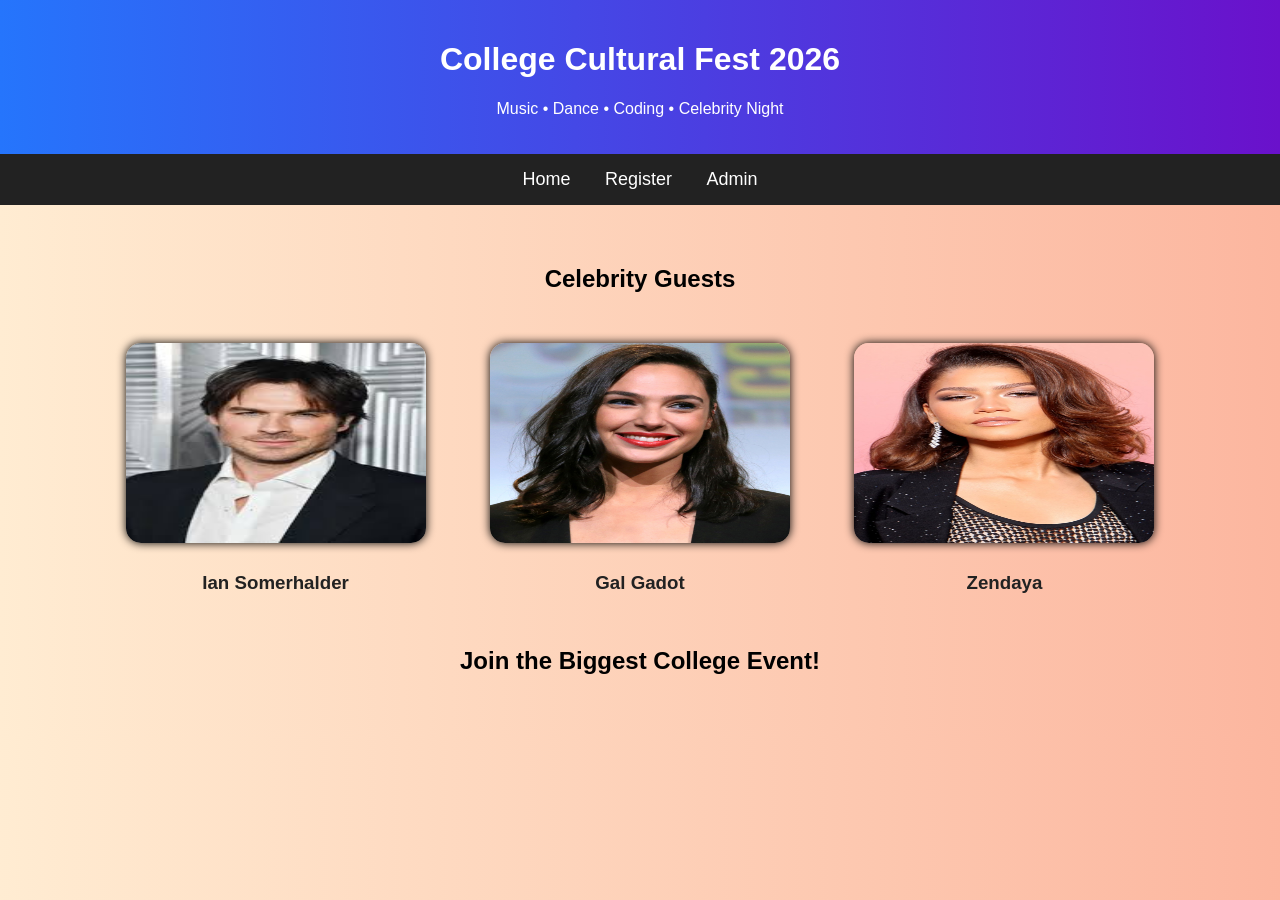
<file: index.html>
<!DOCTYPE html>
<html>
<head>
<meta charset="UTF-8">
<title>College Event Fest</title>
<link rel="stylesheet" href="style.css">

<style>
.celeb-box{
    display:inline-block;
    text-align:center;
    margin:15px;
}

.celeb-box h3{
    margin-top:10px;
    color:#222;
}
</style>

</head>
<body>

<header>
    <h1>College Cultural Fest 2026</h1>
    <p>Music • Dance • Coding • Celebrity Night</p>
</header>

<nav>
    <a href="index.html">Home</a>
    <a href="register.html">Register</a>
    <a href="admin.html">Admin</a>
</nav>

<div class="hero">
    <h2>Celebrity Guests</h2>

    <div class="celeb-box">
        <img src="images/ian.jpg">
        <h3>Ian Somerhalder</h3>
    </div>

    <div class="celeb-box">
        <img src="images/gal.jpg">
        <h3>Gal Gadot</h3>
    </div>

    <div class="celeb-box">
        <img src="images/zendaya.jpg">
        <h3>Zendaya</h3>
    </div>

    <h2>Join the Biggest College Event!</h2>
</div>

</body>
</html>
</file>
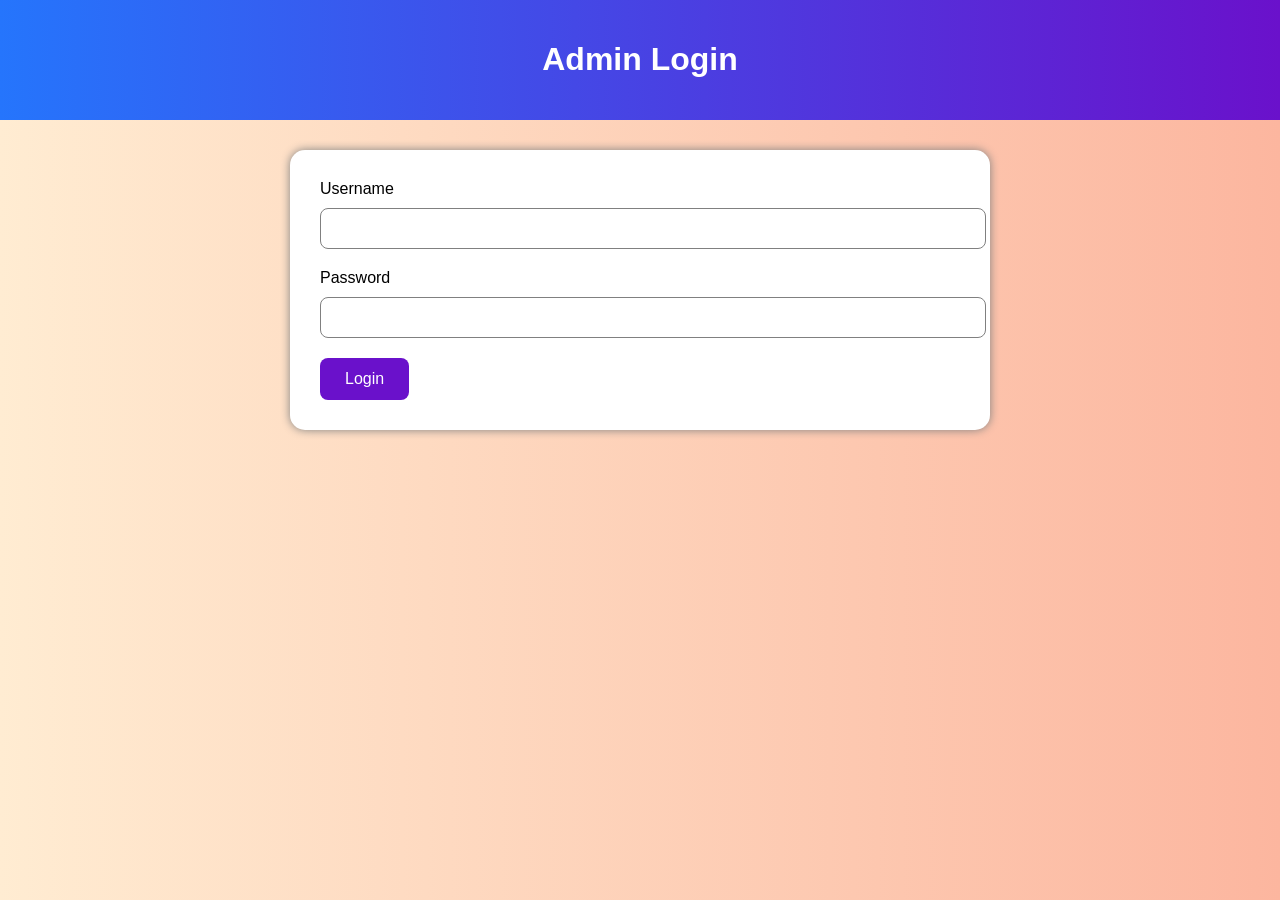
<file: admin.html>
<!DOCTYPE html>
<html>
<head>
<meta charset="UTF-8">
<title>Admin Login</title>
<link rel="stylesheet" href="style.css">
</head>
<body>

<header>
    <h1>Admin Login</h1>
</header>

<div class="container">

<form action="AdminLoginServlet" method="post">

<label>Username</label>
<input type="text" name="username" required>

<label>Password</label>
<input type="password" name="password" required>

<button type="submit">Login</button>

</form>

</div>

</body>
</html>
</file>
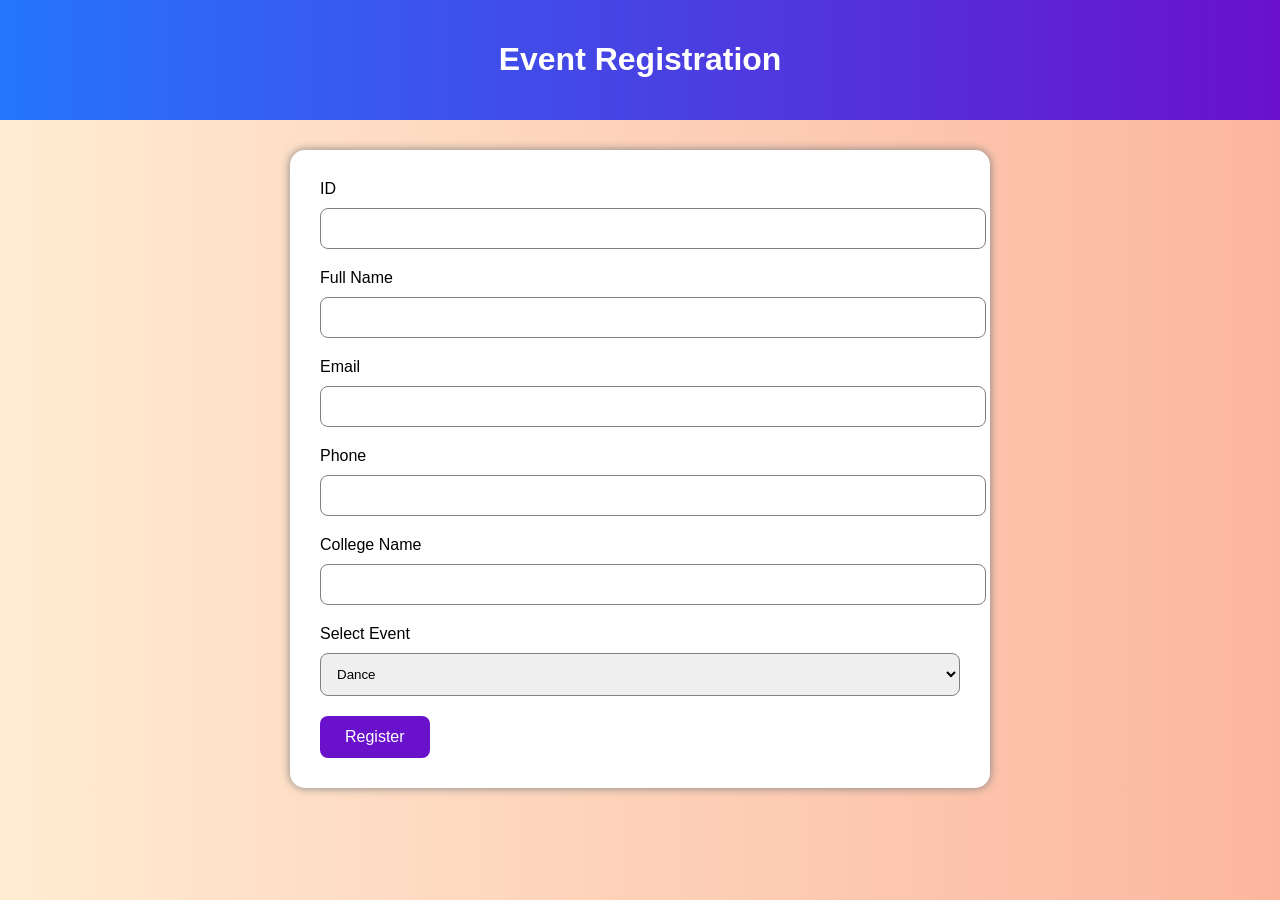
<file: register.html>
<!DOCTYPE html>
<html>
<head>
<meta charset="UTF-8">
<title>Register</title>
<link rel="stylesheet" href="style.css">
</head>
<body>

<header>
    <h1>Event Registration</h1>
</header>

<div class="container">

<form action="RegisterServlet" method="post">

<label>ID</label>
<input type="number" name="id" required>

<label>Full Name</label>
<input type="text" name="fullname" required>

<label>Email</label>
<input type="email" name="email" required>

<label>Phone</label>
<input type="text" name="phone" required>

<label>College Name</label>
<input type="text" name="college" required>

<label>Select Event</label>
<select name="eventname">
    <option>Dance</option>
    <option>Singing</option>
    <option>Coding Contest</option>
    <option>Gaming</option>
</select>

<button type="submit">Register</button>

</form>

</div>

</body>
</html>
</file>
<file: style.css>
@charset "UTF-8";
body {
    margin: 0;
    font-family: Arial, sans-serif;
    background: linear-gradient(to right, #ffecd2, #fcb69f);
}

header {
    background: #6a11cb;
    background: linear-gradient(to right, #2575fc, #6a11cb);
    color: white;
    text-align: center;
    padding: 20px;
}

nav {
    background-color: #222;
    padding: 15px;
    text-align: center;
}

nav a {
    color: white;
    text-decoration: none;
    margin: 15px;
    font-size: 18px;
}

.hero {
    text-align: center;
    padding: 40px;
}

.hero img {
    width: 300px;
    height: 200px;
    border-radius: 15px;
    margin: 15px;
    box-shadow: 0 0 10px black;
}

.container {
    width: 50%;
    margin: auto;
    background: white;
    padding: 30px;
    border-radius: 15px;
    margin-top: 30px;
    box-shadow: 0 0 10px gray;
}

input, select {
    width: 100%;
    padding: 12px;
    margin-top: 10px;
    margin-bottom: 20px;
    border-radius: 8px;
    border: 1px solid gray;
}

button {
    background: #6a11cb;
    color: white;
    padding: 12px 25px;
    border: none;
    border-radius: 8px;
    font-size: 16px;
    cursor: pointer;
}

button:hover {
    background: #2575fc;
}

table {
    width: 100%;
    border-collapse: collapse;
    background: white;
}

th, td {
    border: 1px solid black;
    padding: 10px;
    text-align: center;
}

th {
    background: #6a11cb;
    color: white;
}
</file>
